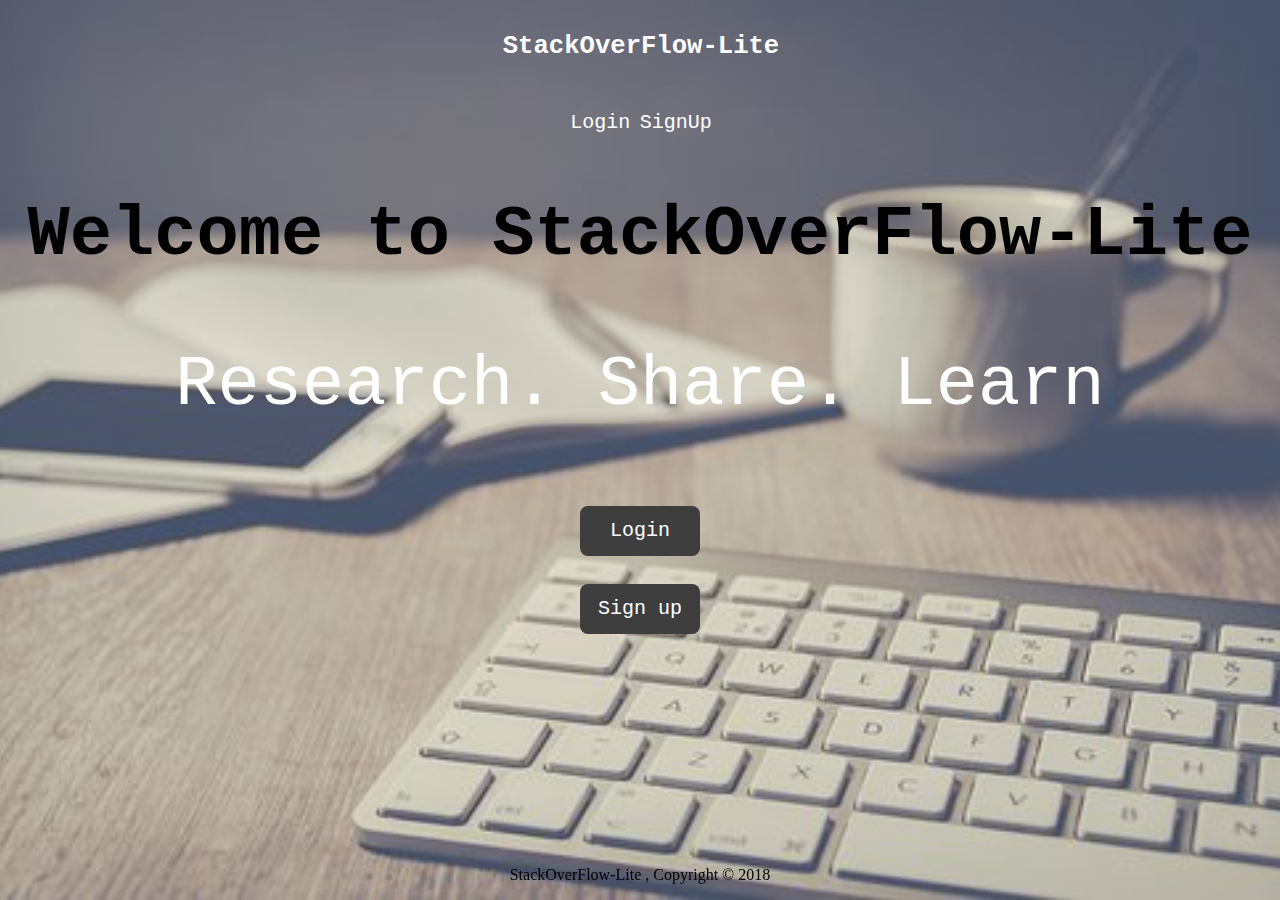
<file: index.html>
<!Doctype html>
<html>
	<head>
		<!-- Setting the width of the website to the particular device-->
		<meta name = "viewport" content = "width = device-width , initial-scale= 2.0">
		<meta name = "description" content = "StackOverFlow-Lite index">
		<meta name = "author" content = "Fredrick Matoke">
		<meta name = "keywords" content = "StackOverFlow-Lite, StackOverflow, OverFlow Lite">
		<meta charset = "utf-8">
		<link rel = "stylesheet" href = "./styling/decorate.css">
		<!-- The title of the page and the reference-->
		<title> Home | Welcome</title>
	</head>
	<body id = "bodyIndex" >
		<!--HTML5 element for the menu area-->
		<header>
			<div class = "holder">
				<div class = "brand">
					<h2> StackOverFlow-Lite</h2>
				</div>
				<nav> 
					<a href = "login.html"> Login</a>			
					<a href = "signup.html">SignUp</a> 
				</nav>
			</div>
		</header>
		<section >
			<div class = "welcome">
				<h1>Welcome to StackOverFlow-Lite</h1>
				<p>Research. Share. Learn</p>
			</div>
			<div>
				<form action = "login.html" >
					<button type = "submit" class = "buttons" >Login</button>
				</form><br>
				<form action = "signup.html" >
					<button type = "submit" class = "buttons" >Sign up</button>
				</form>
			</div>
		</section>
		<div class = "push"></div>
		<footer>
			<p>StackOverFlow-Lite , Copyright &copy; 2018</p>
		</footer> 
	</body>
</html>
</file>
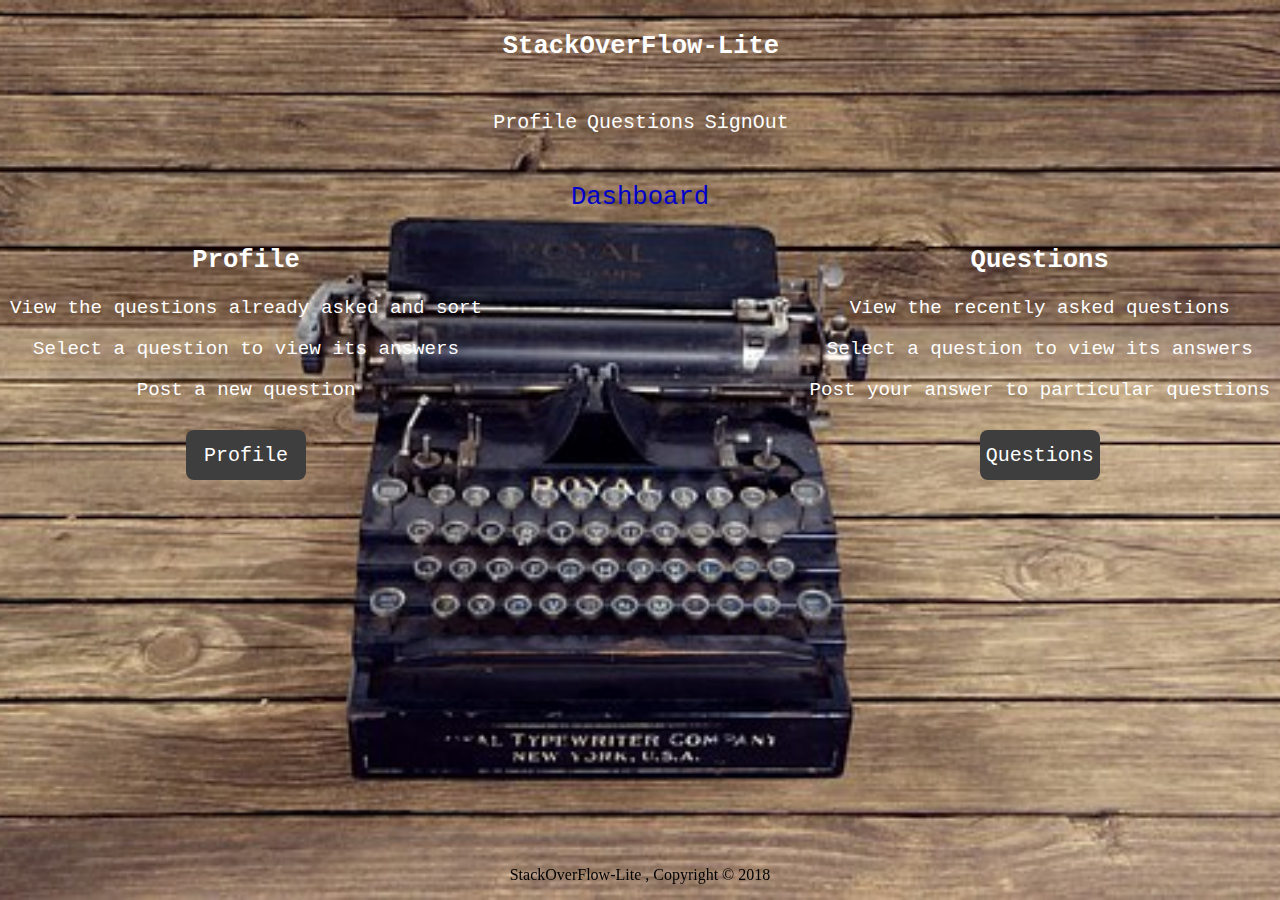
<file: dashboard.html>
<!Doctype html>
<html>
	<head>
		<!-- Setting the width of the website to the particular device-->
		<meta name = "viewport" content = "width = device-width">
		<meta name = "viewport" content = "width = device-width , initial-scale= 1.0">
		<meta name = "author" content = "Fredrick Matoke">
		<meta name = "keywords" content = "StackOverFlow-Lite, StackOverflow, OverFlow Lite">
		<meta charset = "utf-8">
		<link rel = "stylesheet" href = "./styling/decorate.css">
<!-- The title of the page and the reference-->
		<title> Dashboard | Welcome</title>
	</head>
	<body class = "bodyDash">
		<header>
			<div class = "holder">
				<div class = "brand">
					<h2> StackOverFlow-Lite</h2>
				</div>
				<nav> 
					<a href = "profile.html"> Profile</a>			
					<a href = "questions.html">Questions</a>
					<a href = "index.html">SignOut</a>
				</nav>
			</div>
		</header>
	
		<section>
			<p class = "pageheads">Dashboard</p>
			<div class = "dashqns">
				<h2>Questions</h2>
				<p>View the recently asked questions</p>
				<p>Select a question to view its answers</p>
				<p>Post your answer to particular questions</p>
				<form action = "questions.html" >
					<button type = "submit" class = "buttons")">Questions</button>
				</form><br>
			</div>
			<div class = "dashprofile">
				<h2>Profile</h2>
				<p>View the questions already asked and sort</p>
				<p>Select a question to view its answers</p>
				</p>Post a new question</p>
				<form action = "profile.html" >
					<button type = "submit" class = "buttons")">Profile</button>
				</form><br>
			</div>
		</section>
		<footer>
			<p>StackOverFlow-Lite , Copyright &copy; 2018</p>
		</footer> 
	</body>
</html>
</file>
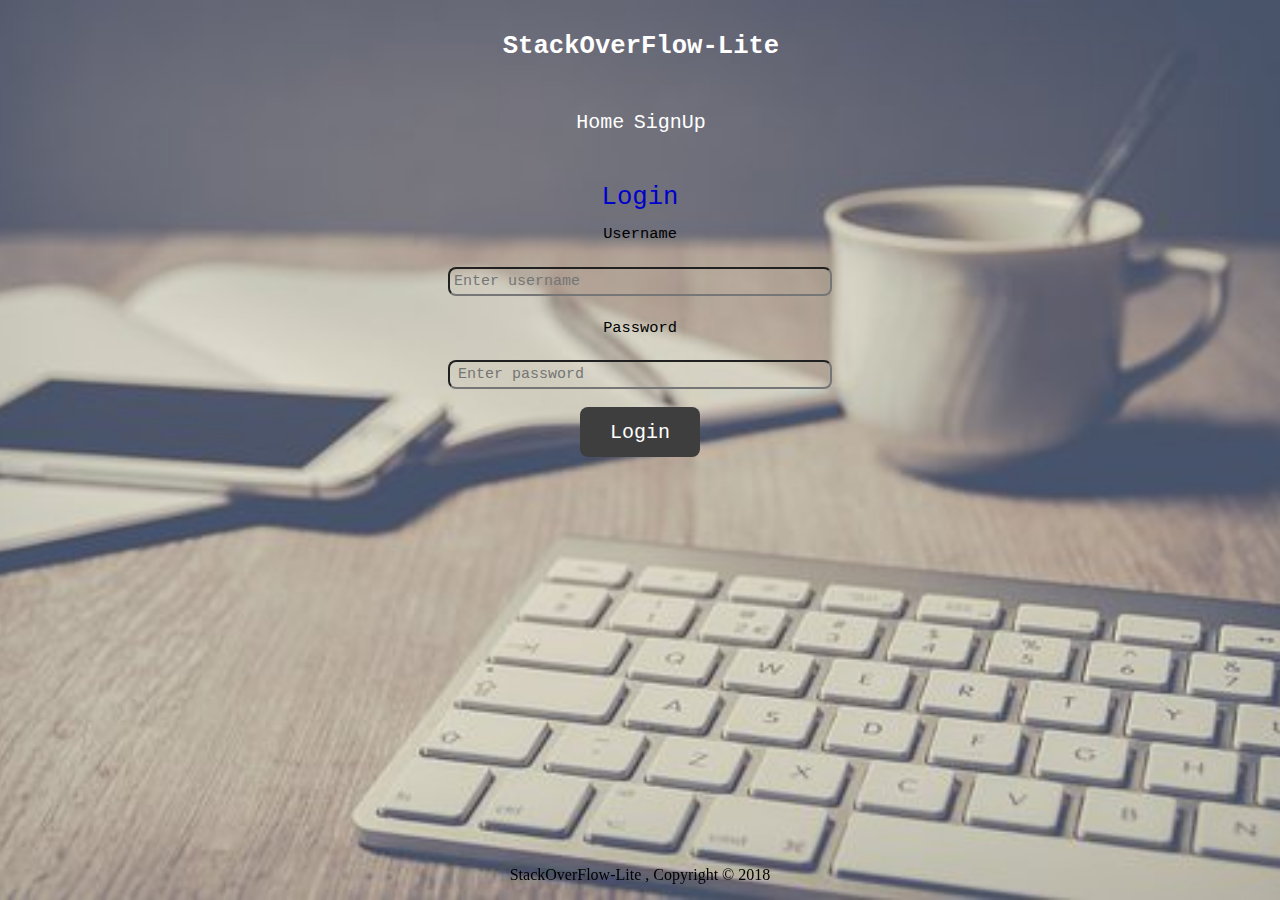
<file: login.html>
<!Doctype html>
<html>
	<head>
		<!-- Setting the width of the website to the particular device-->
		<meta name = "viewport" content = "width = device-width , initial-scale= 1.0">
		<meta name = "description" content = "StackOverFlow-Lite index">
		<meta name = "author" content = "Fredrick Matoke">
		<meta name = "keywords" content = "StackOverFlow-Lite, StackOverflow, OverFlow Lite">
		<meta charset = "utf-8">
		<link rel = "stylesheet" href = "./styling/decorate.css">
		<!-- The title of the page and the reference-->
		<title> Login | Welcome</title>
	</head>
	<body class = "bodyLogin">
		<!--HTML5 element for the menu area-->
		<header>
			<div class = "holder">
				<div class = "brand">
					<h2> StackOverFlow-Lite</h2>
				</div>
				<nav> 
					<a href = "index.html"> Home</a>			
					<a href = "signup.html">SignUp</a> 
				</nav>
			</div>
		</header>
		<section>
			<p class = "pageheads">Login</p>
			<form id = "signup">
				<p class = "formlabels">Username</p>
				<input type = "text" name = "username" placeholder = "Enter username">
				<p class = "formlabels">Password</p>
				<input type = "password" name = "psw" placeholder= "Enter password"  >
			</form>
			<form action = "dashboard.html" >
				<button type = "submit" class = "buttons" >Login</button>
			</form>
		</section>
	
		<footer>
			<p>StackOverFlow-Lite , Copyright &copy; 2018</p>
		</footer> 
	</body>
</html>
</file>
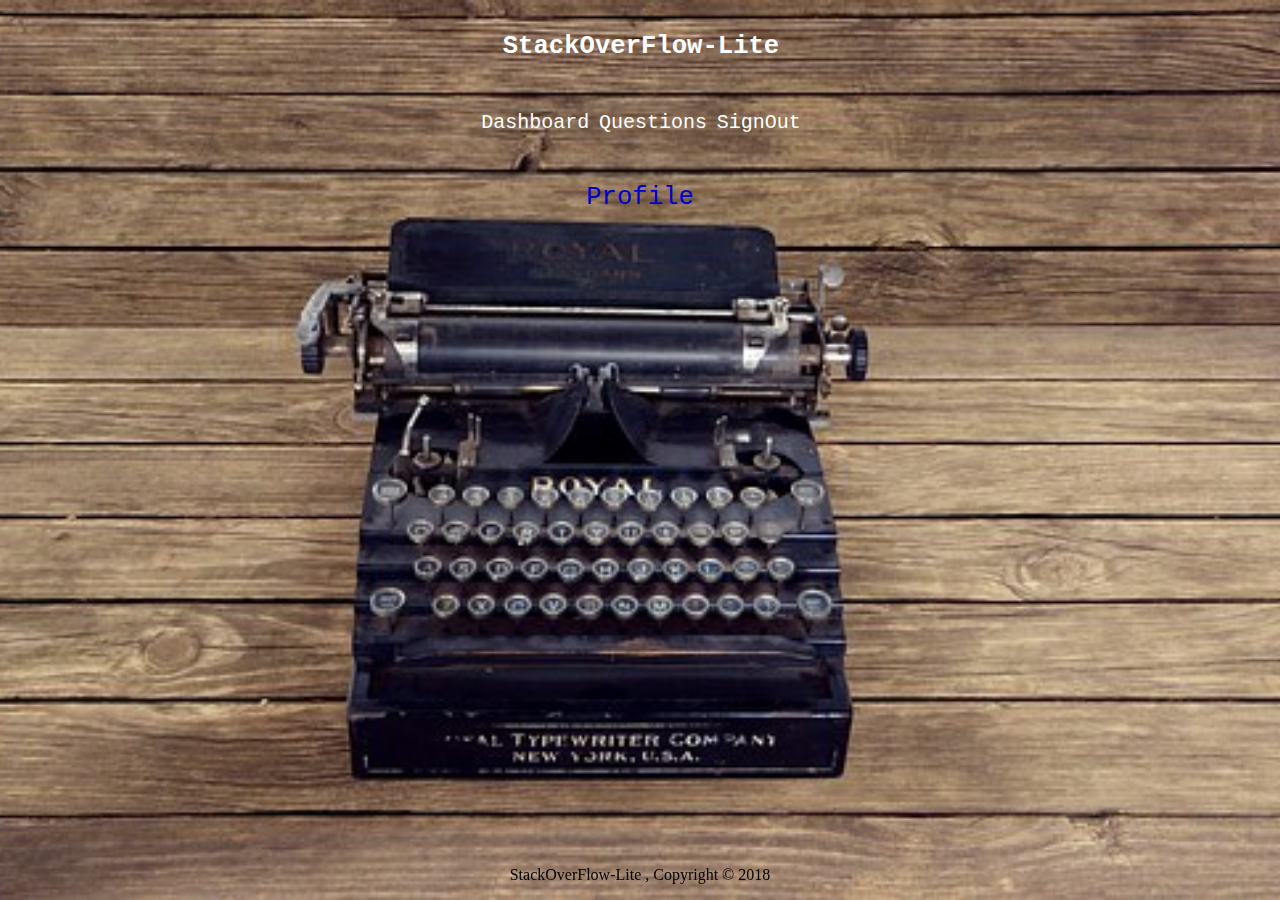
<file: profile.html>
<!Doctype html>
<html>
	<head>
		<!-- Setting the width of the website to the particular device-->
		<meta name = "viewport" content = "width = device-width">
		<meta name = "viewport" content = "width = device-width , initial-scale= 1.0">
		<meta name = "author" content = "Fredrick Matoke">
		<meta name = "keywords" content = "StackOverFlow-Lite, StackOverflow, OverFlow Lite">
		<meta charset = "utf-8">
		<link rel = "stylesheet" href = "./styling/decorate.css">
		<!-- The title of the page and the reference-->
		<title> Profile | Welcome</title>
	</head>
	<body class = "bodyDash">
		<header>
			<div class = "holder">
				<div class = "brand">
					<h2> StackOverFlow-Lite</h2>
				</div>
				<nav> 
					<a href = "dashboard.html"> Dashboard</a>			
					<a href = "questions.html">Questions</a>
					<a href = "index.html">SignOut</a>
				</nav>
			</div>
		</header>
		<section>
			<p class = "pageheads">Profile</p>
		</section>
		<footer>
			<p>StackOverFlow-Lite , Copyright &copy; 2018</p>
		</footer> 
	</body>
</html>
</file>
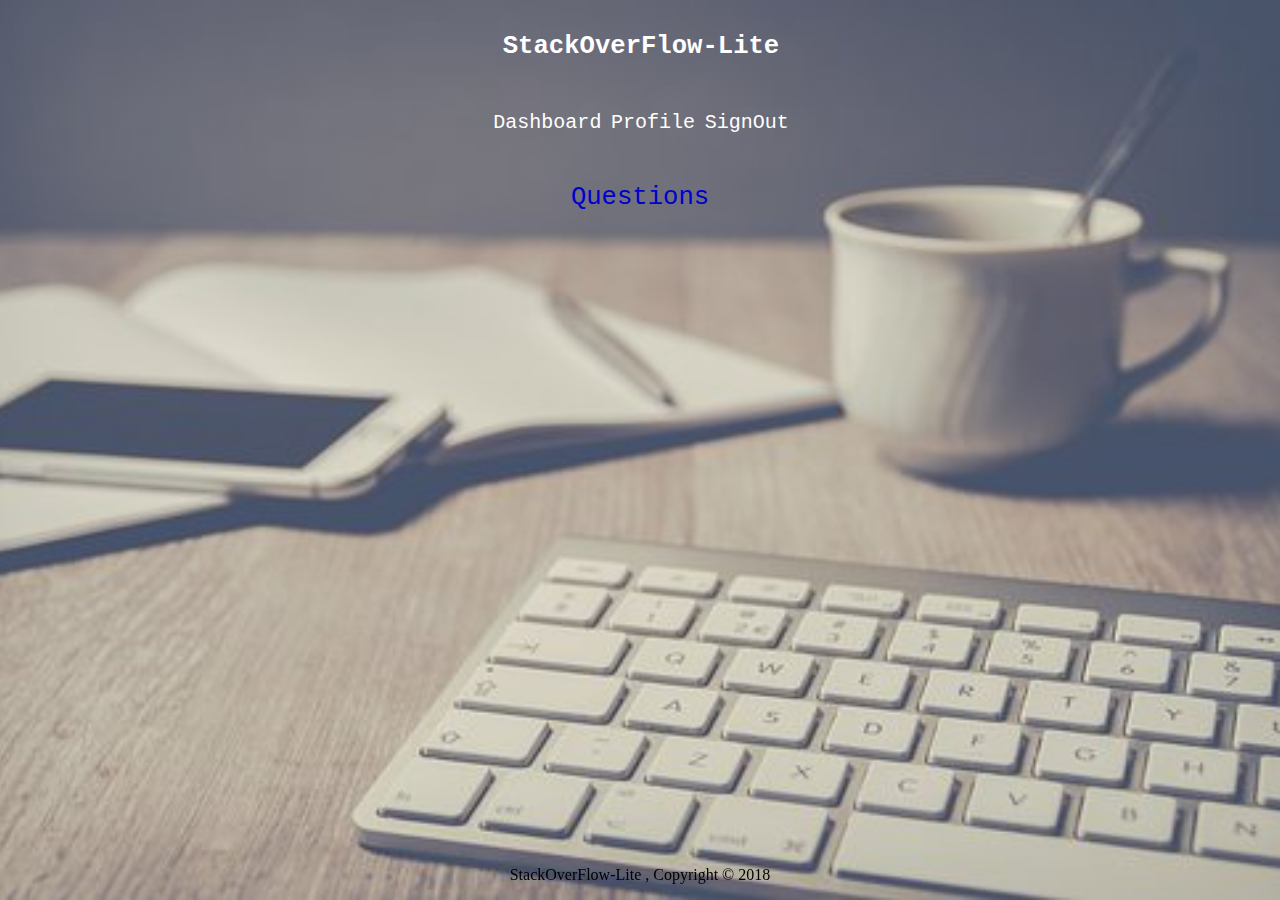
<file: questions.html>
<!Doctype html>
<html>
	<head>
		<!-- Setting the width of the website to the particular device-->
		<meta name = "viewport" content = "width = device-width , initial-scale= 1.0">
		<meta name = "description" content = "StackOverFlow-Lite index">
		<meta name = "author" content = "Fredrick Matoke">
		<meta name = "keywords" content = "StackOverFlow-Lite, StackOverflow, OverFlow Lite">
		<meta charset = "utf-8">
		<link rel = "stylesheet" href = "./styling/decorate.css">
		<!-- The title of the page and the reference-->
		<title> Questions | Welcome</title>
	</head>
	<body id = "bodyDash">
		<header>
			<div class = "holder">
				<div class = "brand">
					<h2> StackOverFlow-Lite</h2>
				</div>
				<nav> 
					<a href = "dashboard.html"> Dashboard</a>			
					<a href = "questions.html">Profile</a>
					<a href = "index.html">SignOut</a>
				</nav>
			</div>
		</header>
		<section>
			<p class = "pageheads">Questions</p>
		</section>
		<footer>
			<p>StackOverFlow-Lite , Copyright &copy; 2018</p>
		</footer> 
	</body>
</html>
</file>
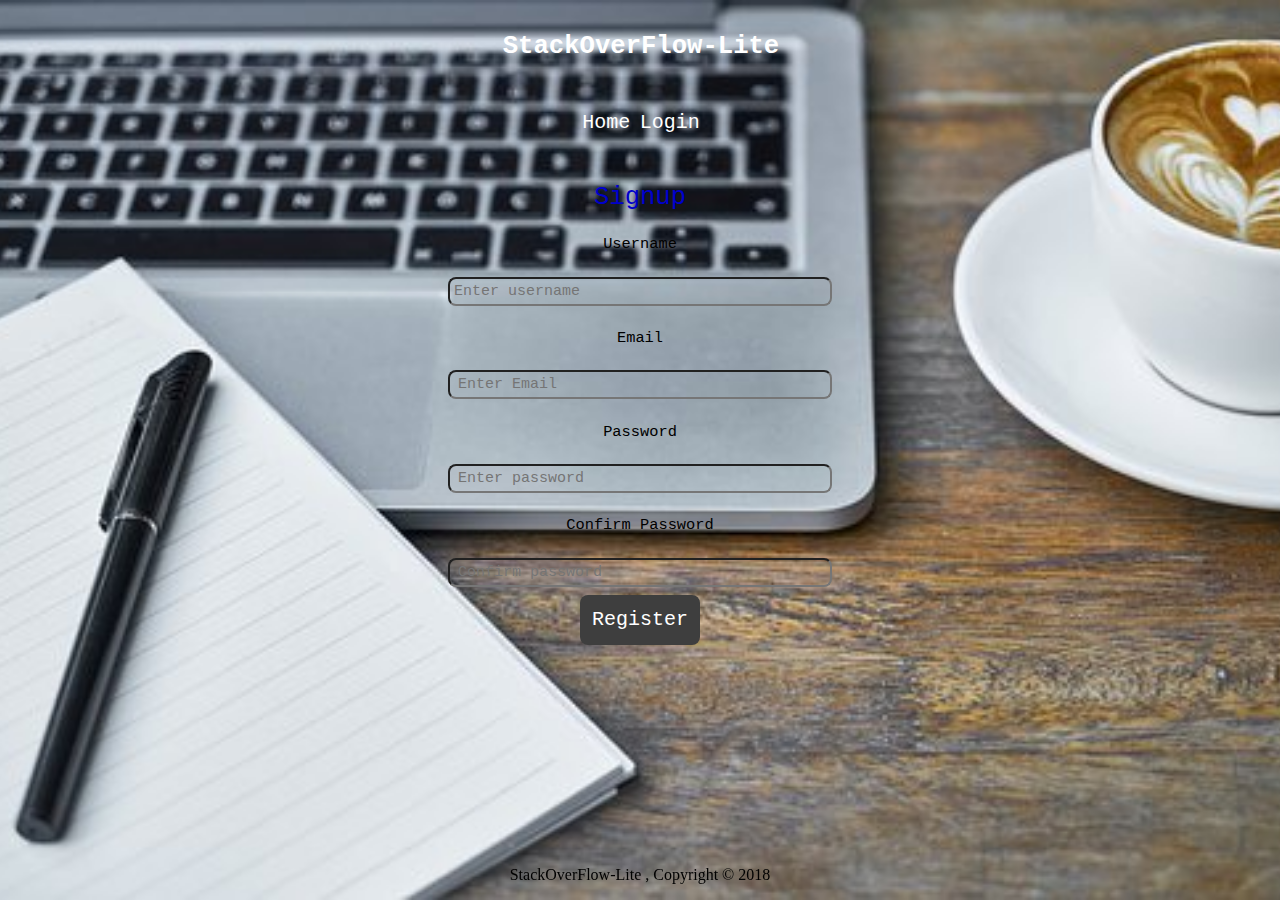
<file: signup.html>
<!Doctype html>
<html>
	<head>
		<!-- Setting the width of the website to the particular device-->
		<meta name = "viewport" content = "width = device-width , initial-scale= 1.0">
		<meta name = "description" content = "StackOverFlow-Lite index">
		<meta name = "author" content = "Fredrick Matoke">
		<meta name = "keywords" content = "StackOverFlow-Lite, StackOverflow, OverFlow Lite">
		<meta charset = "utf-8">
		<link rel = "stylesheet" href = "./styling/decorate.css">
		<!-- The title of the page and the reference-->
		<title> Signup | Welcome</title>
	</head>
	<body class = "bodySign">
		<header>
			<div class = "holder">
				<div class = "brand">
					<h2> StackOverFlow-Lite</h2>
				</div>
				<nav> 
					<a href = "index.html"> Home</a>			
					<a href = "login.html">Login</a> 
				</nav>
			</div>
		</header>
		<section>
			<p class = "pageheads">Signup</p>
			<form class = "signup">
				<p class= "formlabels">Username</p>
				<input type = "text" name = "username" placeholder = "Enter username">
				<p class = "formlabels">Email</p>
				<input type = "email" name = "mailing" placeholder= "Enter Email">
				<p class = "formlabels">Password</p>
				<input type = "password" name = "psw" placeholder= "Enter password">
				<p class = "formlabels">Confirm Password</p>
				<input type = "password" name = "psw" placeholder= "Confirm password">
			</form>
			<form action = "dashboard.html" >
				<button type = "submit" class = "buttons" >Register</button>
			</form><br>
		</section>
	
		<footer>
			<p>StackOverFlow-Lite , Copyright &copy; 2018</p>
		</footer> 
	</body>
</html>
</file>
<file: styling/decorate.css>
html{
	width: 100%;
	height: 100%;
}
body{
	font: 2.0 Arial, Helvetica, sans-serif /*This is a shortcut*/
	padding:0;
	margin: 0;
	max-height: auto;
	background: url('../images/computer-3076956__340.jpg') no-repeat;
	height: 100%;
	background-size: cover;
	background-position: center center;
	width: 100%;
	max-width;auto;
	text-align:center;
	color;#ffffff;
	min-height:100%
	z-index:-1;
	
}

.holder {
	width: 100%;
	margin: auto;
	overflow: hidden;
	padding: 1px;
	color: #ffffff;
	min-height:100%;
}
header{
	height:15%;
	background-color:transparent;
	color:#ffffff;
	padding-top:10px;
	min-height:50px;/*This is for the sake of responsiveness*/
	/*border-bottom: #3e3e3e 2px solid;*/	
	font-family: courier;
}
header a{
	color:#ffffff;
	text-decoration:none; /*To remove the underlining*/
	/*text-transform:uppercase;*/
	font-size:20px;
}
header .brand h2{
	float: center;
	color:#ffffff;
}
header nav {
	float: center;
	margin-top: 50px;
}
section .welcome h1{
	font-weight: none;
	font-size: 70px;
	font-size: 5.5vw;
	text-align: center;
	font-family: courier;
	margin-top: 50px;
}
section .welcome p{
	font-size: 70px;
	font-size: 5.5vw;
	color:#ffffff;
	font-family: courier;
}
.buttons{
	height:50px;
	background: #3e3e3e;
	color:#ffffff;
	border:0;
	width:120px;
	border-radius: 8px;
	font-size: 20px;
	margin-top: 10px;
	font-family: courier;
}

 footer{
	position: fixed;
	bottom: 0;
	left:0;
	right:0;
	text-align: center;
	height:50px;
	margin-top: -50px;
}


/*Styling the login page*/
.bodyLogin {
	background: url('../images/computer-3076956__340.jpg') no-repeat;
	background-size: cover;
	background-position: center center;
}
input[type= text]{
	width: 30vw;
	padding: 4px 4px;
	margin: 8px 0;
	box-sizing: border-box;
	background-color:transparent;
	font-size:15px;
	font-family: courier;
	border-radius: 8px;
	color: #000000;
}
input[type= password]{
	width: 30vw;
	padding: 4px 8px;
	margin:8px 0;
	box-sizing: border-box;
	background-color:transparent;
	font-size:15px;
	font-family: courier;
	border-radius: 8px;
	color: #000000;
}
input[type= email]{
	width: 30vw;
	padding: 4px 8px;
	margin:8px 0;
	box-sizing: border-box;
	background-color:transparent;
	font-size:15px;
	font-family: courier;
	border-radius: 8px;
	color: #000000;
}


.signup{
	position: relative;
	top:10px;
}

.formlabels {
	font-size: 1.2vw;
	color: #000000;
	font-family: courier;
	text-align: center;
}
.pageheads{
	font-size: 2vw;
	color: #0000cc;
	font-family: courier;
	text-align: center;
	position: relative;
	top:1vw;
}
/*Styling the signup page*/
.bodySign {
	background: url('../images/computer-2242264__340.jpg') no-repeat;
	background-size: cover;
	background-position: center center;
}
	/*Styling the dashboard*/
.bodyDash {
	background: url('../images/vintage-1170654__340.jpg') no-repeat 0 -200px;
	background-size: cover;
	background-position: center center;
}

h2{
	color: #ffffff;
	font-size: 2vw;
	font-family:courier;
}
.dashqns{
	color: #ffffff;
	font-size: 1.5vw;
	font-family:courier;
	float: right;
	margin-right:10px;
}
.dashprofile{
	color: #ffffff;
	font-size: 1.5vw;
	font-family:courier;
	float: left;
	padding-left:10px;
}
</file>
